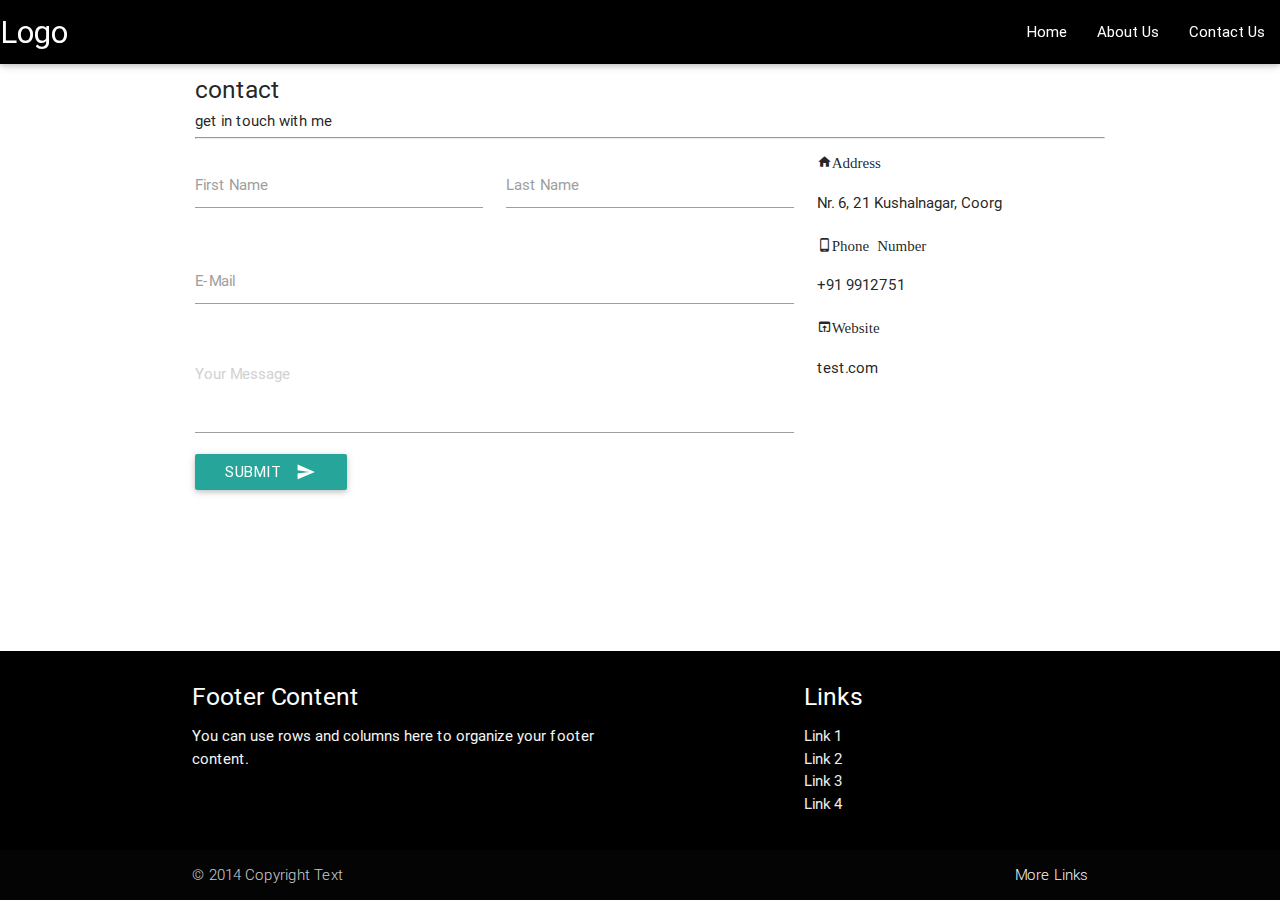
<file: contactus.html>
<!DOCTYPE html>
  <html>
  <head>
    <!--Import materialize.css-->
    <link type="text/css" rel="stylesheet" href="css/materialize.min.css"  media="screen,projection"/>
    <link rel="stylesheet" type="text/css" media="all" href="css/test.css?<?php echo uniqid(); ?>"/> 
    <!--Let browser know website is optimized for mobile-->
    <meta name="viewport" content="width=device-width, initial-scale=1.0"/>
  </head>

  <body>
    <div class="navbar-fixed">
      <nav>
        <div class="nav-wrapper">
          <a href="#" class="brand-logo">Logo</a>
          <ul id="nav-mobile" class="right hide-on-med-and-down">
            <li><a href="index.html">Home</a></li>
            <li><a href="aboutus.html">About Us</a></li>
            <li><a href="contactus.html">Contact Us</a></li>
          </ul>
        </div>
      </nav>
    </div>
    <div id="container-contact">
      <div class="container contact">
        <h5>contact</h5>
        <h6>get in touch with me</h6>
        <hr>
        <div class="row">
          <div class="col s12 m6 l8">
            <div class="row">
              <form class="col s12">
                <div class="row">
                  <div class="input-field col s6">
                    <input id="first_name" type="text" class="validate">
                    <label for="first_name">First Name</label>
                  </div>
                  <div class="input-field col s6">
                    <input id="last_name" type="text" class="validate">
                    <label for="last_name">Last Name</label>
                  </div>
                </div>
                <div class="row">
                  <div class="input-field col s12">
                    <input id="email" type="email" class="validate">
                    <label for="email">E-Mail</label>
                  </div>
                </div>
                <textarea class="materialize-textarea" placeholder="Your Message" required></textarea>
                <button class="btn waves-effect waves-light" type="submit" name="action">Submit
                  <i class="mdi-content-send right"></i>
                </button>
              </form>
            </div>
          </div>
          <div class="col s12 m6 l4 contact-holder">
            <h6 class="mdi-action-home">Address</h6>
            <p>Nr. 6, 21 Kushalnagar, Coorg</p>
            <h6 class="mdi-hardware-phone-android">Phone Number</h6>
            <p>+91 9912751</p>
            <h6 class="mdi-action-open-in-browser">Website</h6>
            <p>test.com</p>
          </div>
        </div>
      </div>
    </div>
    <footer class="page-footer">
      <div class="container">
        <div class="row">
          <div class="col l6 s12">
            <h5 class="white-text">Footer Content</h5>
            <p class="grey-text text-lighten-4">You can use rows and columns here to organize your footer content.</p>
          </div>
          <div class="col l4 offset-l2 s12">
            <h5 class="white-text">Links</h5>
            <ul>
              <li><a class="grey-text text-lighten-3" href="#!">Link 1</a></li>
              <li><a class="grey-text text-lighten-3" href="#!">Link 2</a></li>
              <li><a class="grey-text text-lighten-3" href="#!">Link 3</a></li>
              <li><a class="grey-text text-lighten-3" href="#!">Link 4</a></li>
            </ul>
          </div>
        </div>
      </div>
      <div class="footer-copyright">
        <div class="container">
          © 2014 Copyright Text
          <a class="grey-text text-lighten-4 right" href="#!">More Links</a>
        </div>
      </div>
    </footer>
    <!--Import jQuery before materialize.js-->
    <script type="text/javascript" src="https://code.jquery.com/jquery-2.1.1.min.js"></script>
    <script type="text/javascript" src="js/materialize.min.js"></script>
    <script type="text/javascript" src="js/test.js"></script>
  </body>
  </html>
</file>
<file: css/test.css>
body {
    display: flex;
    min-height: 100vh;
    flex-direction: column;
  }
nav {
	background-color: #000;
}
.slider .slides li{
	opacity: 1;
}
#container {
     width: 1100px;
     margin: 0 auto;
     flex: 1 0 auto;
}
footer.page-footer {
	background-color: #000;
}
#container-contact {
	 width: 1300px;
     margin: 0 auto;
     flex: 1 0 auto;
}
</file>
